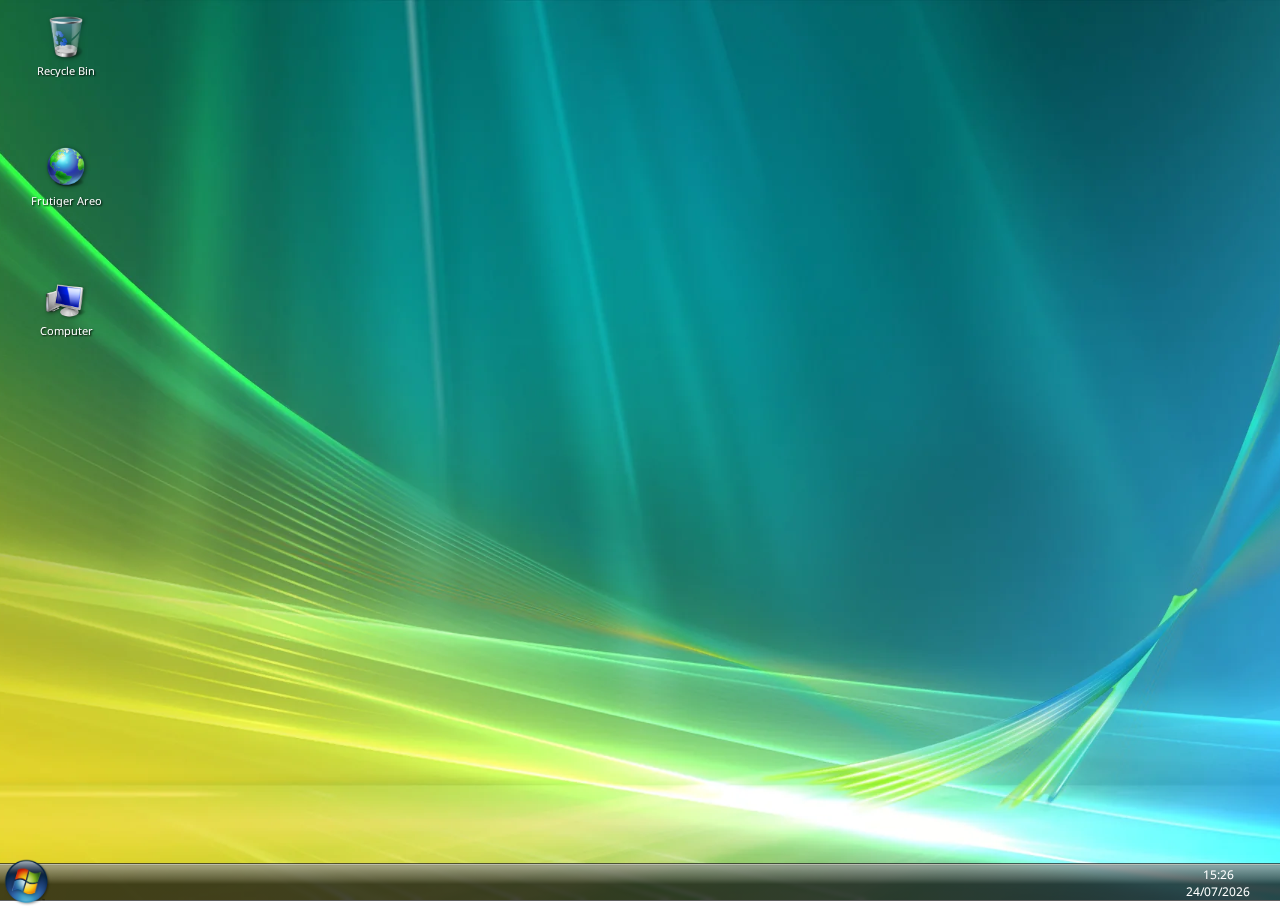
<file: index.html>
<!DOCTYPE html>
<html lang="en">
<head>
    <meta charset="UTF-8">
    <meta name="viewport" content="width=device-width, initial-scale=1.0">
    <title>Windows Vista</title>
    <link rel="icon" href="image/windows_vista_logo.png" type="image/webp">
    <link rel="stylesheet" href="styl.css">
    <link rel="preconnect" href="https://fonts.googleapis.com">
    <link rel="preconnect" href="https://fonts.gstatic.com" crossorigin>
    <link href="https://fonts.googleapis.com/css2?family=Noto+Sans:ital,wght@0,100..900;1,100..900&display=swap" rel="stylesheet">
</head>
<body>
    <audio id="background-music" loop>
        <source src="frutigerareo.mp3" type="audio/mp3">
        Your browser does not support the audio element...
    </audio>

    <div class="icons">
    <div id="recycle-bin" class="desktop-icon">
        <img src="image/Recycle_Bin_Windows_Vista_empty.webp" alt="Recycle Bin" />
        <span>Recycle Bin</span>
      </div>

      <div id="frutiger-areo" class="desktop-icon">
        <img src="image/Globe Connected.png" alt="Frutiger Areo"/>
        <span>Frutiger Areo</span>
      </div>

      <div id="computer" class="desktop-icon">
        <img src="image/My Computer.png" alt="Frutiger Areo"/>
        <span>Computer</span>
      </div>
    </div> 

    <div class="main">
        <!-- Frutiger Areo Window -->
        <div class="window" id="frutiger-areo-window">
            <div id="topbar">
                <div id="left">
                    <img src="image/Globe Connected.png"><p>Frutiger Areo</p>
                </div>
                <div class="buttons">
                    <div class="border one">
                        <button class="mini btn">
                            <div id="mini_img"><img src="image/tab_min.png"></div> 
                        </button>
                    </div>
                    <div class="border two">
                        <button class="max btn">
                            <div id="max_img"><img src="image/tab_max.png"></div>
                        </button>
                    </div>
                    <div class="border three">
                        <button class="close btn">
                            <div id="close_img"><img src="image/tab_close.png"></div>  
                        </button>
                    </div>
                </div>
            </div>
            <div class="content">
                <!-- Content will be loaded from external HTML file -->
            </div>
        </div>

        <!-- Recycle Bin Window -->
        <div class="window" id="recycle-bin-window">
            <div id="topbar">
                <div id="left">
                    <img src="image/Recycle_Bin_Windows_Vista_empty.webp"><p>Recycle bin</p>
                </div>
                <div class="buttons">
                    <div class="border one">
                        <button class="mini btn">
                            <div id="mini_img"><img src="image/tab_min.png"></div> 
                        </button>
                    </div>
                    <div class="border two">
                        <button class="max btn">
                            <div id="max_img"><img src="image/tab_max.png"></div>
                        </button>
                    </div>
                    <div class="border three">
                        <button class="close btn">
                            <div id="close_img"><img src="image/tab_close.png"></div>  
                        </button>
                    </div>
                </div>
            </div>
            <div class="content">
                <!-- Content will be loaded from external HTML file -->
            </div>
        </div>

                <!-- Computer -->
                <div class="window" id="computer-window">
                  <div id="topbar">
                      <div id="left">
                          <!-- <img src="image/My Computer.png"><p>Computer</p> -->
                      </div>
                      <div class="buttons">
                          <div class="border one">
                              <button class="mini btn">
                                  <div id="mini_img"><img src="image/tab_min.png"></div> 
                              </button>
                          </div>
                          <div class="border two">
                              <button class="max btn">
                                  <div id="max_img"><img src="image/tab_max.png"></div>
                              </button>
                          </div>
                          <div class="border three">
                              <button class="close btn">
                                  <div id="close_img"><img src="image/tab_close.png"></div>  
                              </button>
                          </div>
                      </div>
                  </div>

                  <div class="top_content">

                    <div class="path_b">
                        <div class="nav_buttons">
                        <img src="image/Backwards_nav.ico"> 
                        <img src="image/Forwards_nav.ico"> 
                        </div>
                        <div class="rec_vis"></div>
                   </div>


                    <div class="path">placeholder</div>

                    <input type="text" placeholder="Search">


                  </div>
                  <div class="content">
                      <!-- Content will be loaded from external HTML file -->
                  </div>
              </div>
    </div>

<div id="start_menu" class="closed">

  <div id="start_left">
    <div id="start_programs">

     <div id="s_program">
        <img src="image/Globe Connected.png"><p>Work In Progress</p>
      </div>
      <div id="s_program">
        <img src="image/Globe Connected.png"><p>Work In Progress</p>
      </div>
      <div id="s_program">
        <img src="image/Globe Connected.png"><p>Work In Progress</p>
      </div>
      <hr>
      <div id="s_program">
        <img src="image/Globe Connected.png"><p>Work In Progress</p>
      </div>
      <div id="s_program">
        <img src="image/github.svg"> <a href="https://github.com/Avayy/Windows-Vista-HTML-Clone-WIP" target="_blank"><p>Windows Vista HTML Clone</p></a>
      </div>

    </div>

    <div id="start_search">
      <input type="text" name="search" id="s_search" placeholder="Start search">
    </div>
  </div>

  <div id="start_right">
    <div id="start_icon">
      <div id="s_border">
      <img src="image/noavatar.png">
    </div>
    <img src="image/6a8aa24b667414cb8e8e6853afef7c98.jpg">
    </div>

    <div id="start_list">
      <p>User</p>
      <p>Documents</p>
      <p>Pictures</p>
      <p>Music</p>
      <p>Games</p>
      <hr>
      <p>Recent Items</p>
      <p>Computer</p>
      <p>Network</p>
      <p>Connect To</p>
      <hr>
      <p>Control Panel</p>
      <p>Default Programs</p>
      <p>Help and Support</p>
    </div>

    <div id="power_buttons">

      <div class="border_s one_s">
        <button class="power btn_s">
           <div id="power">Power</div> 
        </button>
        </div>

        <div class="border_s two_s">
        <button class="logout btn_s">
            <div id="logout">logout</div>
        </button>
        </div>

        <div class="border_s three_s">
        <button class="arrow btn_s">
            <div id="arrow">></div>  
        </button>
        </div>

    </div>
  </div>

</div>
        <footer>
                <img src="image/vista_start.png" id="vista_start">
                <div id="mini">
                </div>

              <div id="t_programs">
              </div>

                <div id="clock" class="taskbar-clock"></div>
        </footer>

        <script src="script.js"></script>
</body>
</html>
</file>
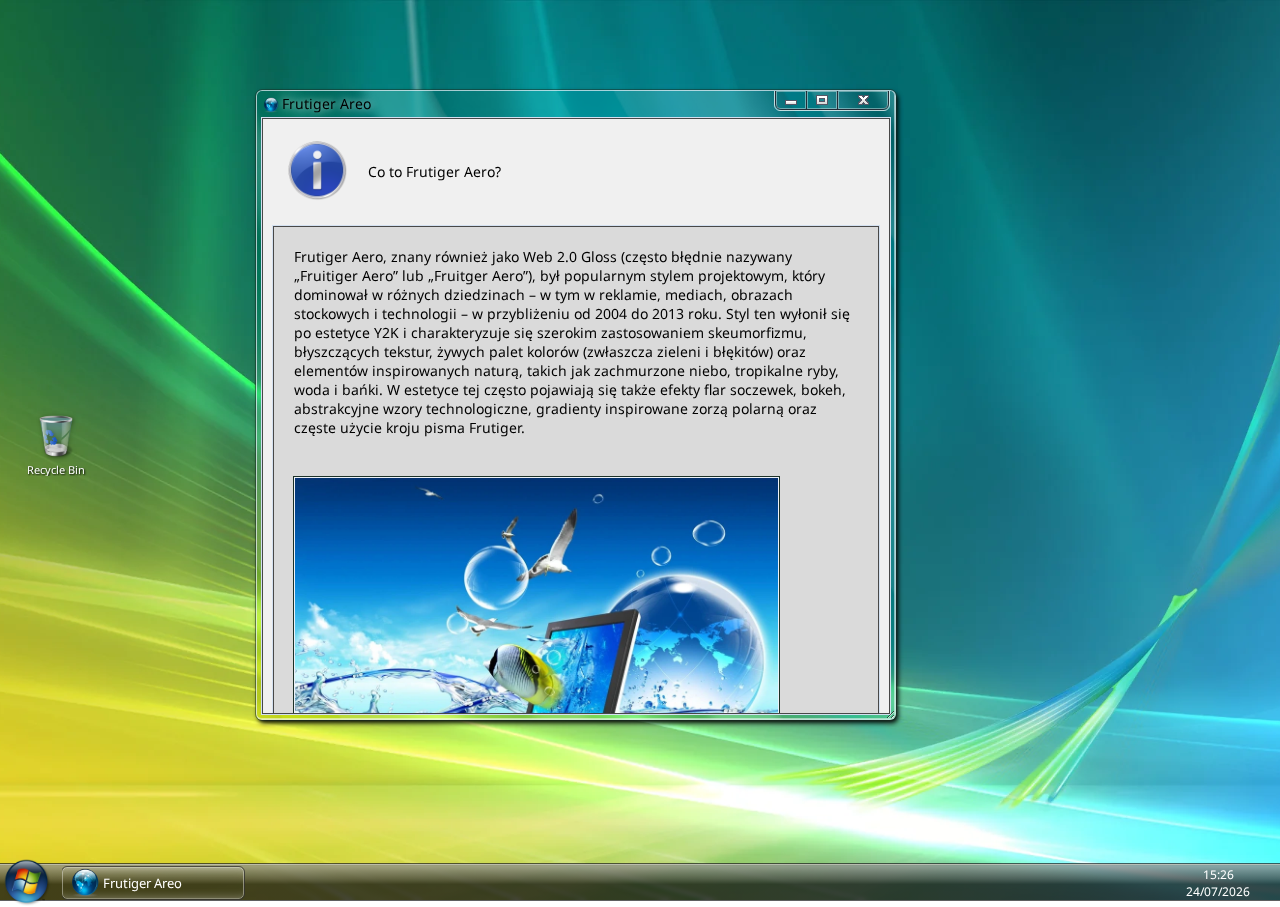
<file: Vista.html>
<!DOCTYPE html>
<html lang="en">
<head>
    <meta charset="UTF-8">
    <meta name="viewport" content="width=device-width, initial-scale=1.0">
    <title>frutiger areo</title>
    <link rel="icon" href="earthorb.webp" type="image/webp">
    <link rel="stylesheet" href="styl.css">
    <link rel="preconnect" href="https://fonts.googleapis.com">
    <link rel="preconnect" href="https://fonts.gstatic.com" crossorigin>
    <link href="https://fonts.googleapis.com/css2?family=Noto+Sans:ital,wght@0,100..900;1,100..900&display=swap" rel="stylesheet">
</head>
<body>
    <audio id="background-music" loop>
        <source src="frutigerareo.mp3" type="audio/mp3">
        Your browser does not support the audio element.
    </audio>


    <!-- PIN, STWORZYC JS UNIWERSALNEGO DLA KAZDEGO PROGRAMU NA PULPICIE -->
    <div id="recycle-bin" class="desktop-icon">
        <img src="image/Recycle_Bin_Windows_Vista_empty.webp" alt="Recycle Bin" />
        <span>Recycle Bin</span>
      </div>

    <div class="main">
    
        <!-- PIN, STWORZYC JS UNIWERSALNEGO DLA KAZDEGO OKNA NA PULPICIE -->
        <div class="window">
        
        <div id="topbar">

            <div id="left">
                <img src="image/earthorb.webp"><p>Frutiger Areo</p>
            </div>

        <div class="buttons">

            <div class="border one">
            <button class="mini btn">
               <div id="mini_img"><img src="image/tab_min.png"></div> 
            </button>
            </div>

            <div class="border two">
            <button class="max btn">
                <div id="max_img"><img src="image/tab_max.png"></div>
            </button>
            </div>

            <div class="border three">
            <button class="close btn">
                <div id="close_img"><img src="image/tab_close.png"></div>  
            </button>
            </div>
        </div>

        </div>
            <div class="content">
                
                <div class="info">
                    <img src="image/info.png">
                    <p>Co to Frutiger Aero?</p>
                </div>

                <div id="section">
                <p>Frutiger Aero, 
                    znany również jako Web 2.0 Gloss 
                    (często błędnie nazywany „Fruitiger Aero” lub „Fruitger Aero”), 
                    był popularnym stylem projektowym, który dominował w różnych dziedzinach – 
                    w tym w reklamie, mediach, obrazach stockowych i technologii – 
                    w przybliżeniu od 2004 do 2013 roku. Styl ten wyłonił się po estetyce 
                    Y2K i charakteryzuje się szerokim zastosowaniem skeumorfizmu, 
                    błyszczących tekstur, żywych palet kolorów (zwłaszcza zieleni i błękitów) 
                    oraz elementów inspirowanych naturą, takich jak zachmurzone niebo, 
                    tropikalne ryby, woda i bańki. W estetyce tej często pojawiają się 
                    także efekty flar soczewek, bokeh, abstrakcyjne wzory technologiczne, 
                    gradienty inspirowane zorzą polarną oraz częste użycie kroju pisma Frutiger.
                </p>

                <img src="image/FrutigerAero.webp">

                <p>Początkowo ten styl projektowy nie miał konkretnej nazwy 
                    i był bardziej kojarzony z poszczególnymi stylami 
                    (np. Windows Aero, skeumorficznymi ikonami iOS oraz 
                    oprawą wizualną gier takich jak Mirror's Edge i Spore) 
                    niż z szerszą kategorią estetyczną. W szczytowym okresie 
                    popularności niektórzy określali go mianem „Web 2.0 Gloss”, 
                    jednak termin ten odnosił się głównie do błyszczących elementów 
                    interfejsów, a nie do całej estetyki. Określenie „Frutiger Aero” 
                    zostało wprowadzone w 2017 roku przez Sofi Lee z Consumer Aesthetics 
                    Research Institute i zyskało dużą popularność w 2022 roku, co przyczyniło 
                    się do odrodzenia zainteresowania tą estetyką.
                </p>

                <img src="image/frutiger-aero-6.webp">

                <p>
                    Frutiger Aero obejmuje różne pod-estetyki i
                    estetyki pokrewne, takie jak Frutiger Metro, 
                    Technozen, Frutiger Eco oraz Helvetica Aqua Aero. 
                    Nazwa „Frutiger Aero” pochodzi od dwóch kluczowych 
                    inspiracji: kroju pisma Frutiger, stworzonego przez 
                    Adriana Frutigera i często wykorzystywanego w projektach
                    w stylu Frutiger Aero, oraz interfejsu Windows Aero, 
                    wprowadzonego w systemach Windows Vista i Windows 7, 
                    który odegrał istotną rolę w popularyzacji błyszczącego, 
                    przezroczystego wyglądu charakterystycznego dla tej estetyki.
                </p>

                </div>
                
            </div>
            <div class="resizer"></div>
        </div>

    <!-- RECYCLE BIN -->
        <!-- <div class="window" id="recycle-bin-window">
        
          <div id="topbar">
  
              <div id="left">
                  <img src="image/Recycle_Bin_Windows_Vista_empty.webp"><p>Recycle bin</p>
              </div>
  
          <div class="buttons">
  
              <div class="border one">
              <button class="mini btn">
                 <div id="mini_img"><img src="image/tab_min.png"></div> 
              </button>
              </div>
  
              <div class="border two">
              <button class="max btn">
                  <div id="max_img"><img src="image/tab_max.png"></div>
              </button>
              </div>
  
              <div class="border three">
              <button class="close btn">
                  <div id="close_img"><img src="image/tab_close.png"></div>  
              </button>
              </div>
          </div>
  
          </div>
              <div class="content">
                  
                  <div class="info">
                      <img src="image/info.png"> Recycle bin
                  </div>
  
                  <div id="section">

                  </div>
                  
              </div>
              <div class="resizer"></div>
          </div> -->
    </div>

<div id="start_menu" class="closed">

  <div id="start_left">
    <div id="start_programs">

     <div id="s_program">
        <img src="image/earthorb.webp"><p>Work In Progress</p>
      </div>
      <div id="s_program">
        <img src="image/earthorb.webp"><p>Work In Progress</p>
      </div>
      <div id="s_program">
        <img src="image/earthorb.webp"><p>Work In Progress</p>
      </div>
      <hr>
      <div id="s_program">
        <img src="image/earthorb.webp"><p>Work In Progress</p>
      </div>
      <div id="s_program">
        <img src="image/earthorb.webp"><p>Work In Progress</p>
      </div>

    </div>

    <div id="start_search">
      <input type="text" name="search" id="s_search" placeholder="Start search">
    </div>
  </div>

  <div id="start_right">
    <div id="start_icon">
      <div id="s_border">
      <img src="image/noavatar.png">
    </div>
    <img src="image/6a8aa24b667414cb8e8e6853afef7c98.jpg">
    </div>

    <div id="start_list">
      <p>User</p>
      <p>Documents</p>
      <p>Pictures</p>
      <p>Music</p>
      <p>Games</p>
      <hr>
      <p>Recent Items</p>
      <p>Computer</p>
      <p>Network</p>
      <p>Connect To</p>
      <hr>
      <p>Control Panel</p>
      <p>Default Programs</p>
      <p>Help and Support</p>
    </div>

    <div id="power_buttons">

      <div class="border_s one_s">
        <button class="power btn_s">
           <div id="power">Power</div> 
        </button>
        </div>

        <div class="border_s two_s">
        <button class="logout btn_s">
            <div id="logout">logout</div>
        </button>
        </div>

        <div class="border_s three_s">
        <button class="arrow btn_s">
            <div id="arrow">></div>  
        </button>
        </div>

    </div>
  </div>

</div>
        <footer>
                <img src="image/vista_start.png" id="vista_start">
                <div id="mini">
                </div>

              <div id="t_programs">
                
                <div id="icon">
                    <img src="image/earthorb.webp"> <p>Frutiger Areo</p>
                </div>

              </div>

                <div id="clock" class="taskbar-clock"></div>
        </footer>

        <script>
const windowEl    = document.querySelector('.window');
const topbar      = document.querySelector('#topbar');
const content     = windowEl.querySelector('.content');
const resizer     = windowEl.querySelector('.resizer');
const footerIcon  = document.querySelector('#icon');

const btnClose    = document.querySelector('.close');
const btnMax      = document.querySelector('.max');
const btnMini     = document.querySelector('.mini');
const iconImg     = document.querySelector('#icon');

const startMenu   = document.querySelector('#start_menu');
const vistaStart  = document.querySelector('#vista_start');

const recycleBin = document.querySelector('#recycle-bin');

function initMenu() {
  vistaStart.addEventListener('click', () => {

    if (startMenu.classList.contains('closed')) {
      startMenu.style.display = 'flex';
      startMenu.classList.remove('closed');
    } else {
      startMenu.style.display = 'none';
      startMenu.classList.add('closed');
    }
  });
}

function initDragDesktop() {
  
// Grid settings
const GRID_WIDTH = 70;
const GRID_HEIGHT = 100;
const PADDING = 20;
const TASKBAR_HEIGHT = 40;

recycleBin.onmousedown = function (e) {
  const shiftX = e.clientX - recycleBin.getBoundingClientRect().left;
  const shiftY = e.clientY - recycleBin.getBoundingClientRect().top;

  const moveAt = (pageX, pageY) => {
    let x = pageX - shiftX;
    let y = pageY - shiftY;

    const maxX = window.innerWidth - recycleBin.offsetWidth - PADDING;
    const maxY = window.innerHeight - recycleBin.offsetHeight - TASKBAR_HEIGHT - PADDING;

    x = Math.max(PADDING, Math.min(x, maxX));
    y = Math.max(PADDING, Math.min(y, maxY));

    recycleBin.style.left = `${x}px`;
    recycleBin.style.top = `${y}px`;
  };

  const onMouseMove = (e) => moveAt(e.pageX, e.pageY);
  document.addEventListener('mousemove', onMouseMove);

  recycleBin.onmouseup = () => {
    document.removeEventListener('mousemove', onMouseMove);
    recycleBin.onmouseup = null;

    let x = recycleBin.offsetLeft;
    let y = recycleBin.offsetTop;

    const snappedX = Math.round((x - PADDING) / GRID_WIDTH) * GRID_WIDTH + PADDING;
    const snappedY = Math.round((y - PADDING) / GRID_HEIGHT) * GRID_HEIGHT + PADDING;

    const maxX = window.innerWidth - recycleBin.offsetWidth - PADDING;
    const maxY = window.innerHeight - recycleBin.offsetHeight - TASKBAR_HEIGHT - PADDING;

    recycleBin.style.left = `${Math.min(snappedX, maxX)}px`;
    recycleBin.style.top = `${Math.min(snappedY, maxY)}px`;
  };
};

recycleBin.ondragstart = () => false;

}

function initDrag() {
  let dragging = false, offsetX = 0, offsetY = 0;

  topbar.addEventListener('mousedown', e => {
    if (e.target.closest('.btn')) return;
    dragging = true;
    offsetX = e.clientX - windowEl.offsetLeft;
    offsetY = e.clientY - windowEl.offsetTop;
  });

  document.addEventListener('mousemove', e => {
    if (!dragging) return;
    windowEl.style.left = `${e.clientX - offsetX}px`;
    windowEl.style.top  = `${e.clientY - offsetY}px`;
  });

  document.addEventListener('mouseup', () => dragging = false);
}

function initResize() {
  resizer.addEventListener('mousedown', e => {
    e.preventDefault();
    function onMouseMove(e) {
      const minW = 250, minH = 200;
      const w = Math.max(e.clientX - windowEl.offsetLeft, minW);
      const h = Math.max(e.clientY - windowEl.offsetTop, minH);
      windowEl.style.width  = `${w}px`;
      windowEl.style.height = `${h}px`;
    }
    function onMouseUp() {
      window.removeEventListener('mousemove', onMouseMove);
      window.removeEventListener('mouseup', onMouseUp);
    }
    window.addEventListener('mousemove', onMouseMove);
    window.addEventListener('mouseup', onMouseUp);
  });
}

function initWindowControls() {
  btnClose.addEventListener('click', () => {
    windowEl.style.display = 'none';
    iconImg.classList.add('hidden-border');
  });

  btnMini.addEventListener('click', () => {
    windowEl.style.display = 'none';
  });

  btnMax.addEventListener('click', () => {
    if (windowEl.classList.contains('maximized')) {
      windowEl.style.width  = windowEl.dataset.prevWidth  || '60%';
      windowEl.style.height = windowEl.dataset.prevHeight || '80%';
      windowEl.classList.remove('maximized');
    } else {
      windowEl.dataset.prevWidth  = windowEl.style.width;
      windowEl.dataset.prevHeight = windowEl.style.height;
      windowEl.style.width  = '98%';
      windowEl.style.height = '90%';
      windowEl.style.left   = '1%';
      windowEl.style.top    = '1%';
      windowEl.classList.add('maximized');
    }
    content.style.display   = 'block';
    content.style.flex      = '1 1 auto';
    content.style.overflowY = 'auto';
  });

  footerIcon.addEventListener('click', () => {
    const isHidden = getComputedStyle(windowEl).display === 'none';
    if (isHidden) {
      windowEl.style.display = 'flex';
      iconImg.classList.remove('hidden-border');
    } else {
      windowEl.style.display = 'none';
    }
  });
}

function init() {
  initDrag();
  initDragDesktop()
  initResize();
  initWindowControls();
  initMenu();

  document.body.addEventListener('click', () => {
    const audio = document.getElementById('background-music');
    if (audio.paused) {
      audio.muted  = false;
      audio.volume = 0.05;
      audio.play();
    }

  }, { once: true });
}

init();

function updateClock() {
  const now = new Date();

  const hours = now.getHours().toString().padStart(2, '0');
  const minutes = now.getMinutes().toString().padStart(2, '0');
  const time = `${hours}:${minutes}`;

  const day = now.getDate().toString().padStart(2, '0');
  const month = (now.getMonth() + 1).toString().padStart(2, '0'); 
  const year = now.getFullYear();
  const date = `${day}/${month}/${year}`; 

  document.getElementById('clock').innerHTML = `${time}<br>${date}`;
}

setInterval(updateClock, 1000);
updateClock();
        </script>
</body>
</html>
</file>
<file: styl.css>
/* =========================================================================
   1. Global
   ========================================================================= */
   * {
    scrollbar-width: thin;
    scrollbar-color: #aaa #f1f1f1;
    -webkit-user-select: none;
    -moz-user-select: none;
    -ms-user-select: none;
    user-select: none;
}

/* ================================
   2. HTML & Body
   ================================ */
html, body {
    height: 100vh;
    margin: 0;
    padding: 0;
}

body {
    display: flex;
    flex-direction: column;
    justify-content: center;
    background-image: url(image/vista.webp);
    background-repeat: no-repeat;
    background-size: cover;
    background-attachment: fixed;
    background-position: center;
    font-family: "Segoe IU","Noto Sans";
    font-size: 14px;
    margin: 0;
    overflow: hidden;
}

html, body, .main {
    height: 100%;
}

.main {
    display: flex;
    flex-direction: column;
    flex: 1;
}

/* ================================
   3. Desktop Icons
   ================================ */
.icons {
    position: absolute;
    top: 0;
    left: 0;
    width: 100%;
    height: calc(100% - 40px);
    z-index: 1;
}

.desktop-icon {
    position: absolute;
    display: flex;
    flex-direction: column;
    align-items: center;
    width: 100px;
    height: 70px;
    text-align: center;
    cursor: pointer;
    color: white;
    font-family: "Segoe IU","Noto Sans";
    font-size: 11px;
    text-shadow: 1px 1px 2px black;
    padding: 5px;
    border-radius: 2px;
    border: 1px solid transparent;
}

.desktop-icon:hover {
    background-color: rgba(132, 224, 240, 0.2);
    outline: 1px solid rgba(111,187,200,0.2);
}

.desktop-icon:active {
    background-color: rgba(132, 224, 240, 0.3);
    outline: 1px solid rgba(111,187,200,0.3);
}

.desktop-icon img {
    width: 42px;
    height: 42px;
    display: block;
    margin: 0 auto 6px;
    filter: drop-shadow(1px 1px 2px rgba(0, 0, 0, 0.5));
}

.desktop-icon span {
    color: white;
    text-shadow: 1px 1px 2px black;
    font-size: 11px;
    max-width: 100%;
    overflow: hidden;
    text-overflow: ellipsis;
    text-align: center;
    width: 100%;
    display: block;
    line-height: 1.2;
    padding: 0 2px;
}

.desktop-icon.selected {
    background-color: rgba(132, 224, 240, 0.4);
    border: 1px dotted rgba(255, 255, 255, 0.7);
    outline: 1px solid rgba(111,187,200,0.3);
}

/* ================================
   4. Window Styling
   ================================ */
.window {
    display: flex;
    flex-direction: column;
    box-sizing: border-box;
    width: 50%;
    height: 70%;
    min-width: 250px;
    min-height: 200px;
    padding: 0 5px 2px 5px;
    border-radius: 6px;
    box-shadow: 2px 3px 5px black,
         inset -1px -1px 0px rgba(255, 255, 255, 0.5);
    backdrop-filter: blur(5px) saturate(130%);
    background: linear-gradient(to bottom, rgba(255,255,255,0.3), rgba(255,255,255,0.1));
    border: 1px solid rgba(236,242,249,0.7);
    outline: rgba(28, 49, 39,0.5) solid 1px;
    position: absolute;
    left: 20%;
    top: 10%;
    cursor: default;
    overflow: hidden;
    background-image: url('image/post-385423-0-61567900-1390053212.png'); 
    background-size: cover;
    background-repeat: no-repeat;
    background-position: center;
    background-attachment: fixed; 
    resize: both;
}

.window.active-window {
    box-shadow: 3px 4px 8px black,
         inset -2px -2px 0px rgba(71,209,241,0.8);
    border: 1px solid rgba(236,242,249,0.9);
  }
  
  .window:not(.active-window) .btn {
    box-shadow: none;
    background-image: none;
    background: transparent;
    border: 1px solid rgb(255,255,255,0.4);
  }

/* ================================
   5. Window Topbar
   ================================ */
#topbar {
    display: flex;
    justify-content: space-between;
}

#left {
    padding-left: 1px;
    margin-top: 3px;
    display: flex;
    flex-direction: row;
    align-items: center;
    align-self: center;
}

#left p {
    text-shadow: 0px 0px 8px white;
    margin: 0 0 2px 0;
}

#left img {
    width: 16px;
    height: 16px;
    padding-right: 3px;
}

/* ================================
   6. Window Controls (Buttons)
   ================================ */
.buttons {
    display: flex;
    justify-self: center;
    height: 18.5px;
    border-radius: 0 0 5px 5px;
    outline: rgb(255,255,255,0.75) solid 1px;
    margin-right: 1px;
}

.border {
    border: 1px solid #232c37;
    height: 18px;
    margin-top: 0;
    padding-top: 0;
    border-style: none solid solid solid;
    display: flex;
}

.one {
    border-radius: 0 0 0 7px;
    margin-right: -1px;
}

.three {
    border-radius: 0 0 7px 0;
    margin-left: -1px;
}

.btn {
    border: 1px solid rgb(255,255,255,0.75);
    box-shadow:
        inset 0px 11px 8px -10px rgb(255,255,255,0.4),
        inset 0px -11px 8px -10px rgb(255,255,255,0.75);
    padding: 0;
    margin-top: 0;
}

.close {
    border-radius: 0 0 4px 0;
    width: 50px;
    background-image: linear-gradient(#dea8a0 45%,#bc4837 50%);
}

.max {
    width: 30px;
    background-image: linear-gradient(#b5cae5 45%,#7595bb 50%);
    padding: 0;
}

.mini {
    width: 30px;
    border-radius: 0 0 0 4px;
    background-image: linear-gradient(#b5cae5 45%,#7595bb 50%);
}

.close:hover,
.max:hover,
.mini:hover {
    filter: contrast(120%);
    cursor: pointer;
}

.btn:active {
    filter: brightness(90%);
}

.max:hover,
.mini:hover {
    background-image: linear-gradient(#b5cae5 45%,#2a78a6 50%);
    box-shadow: 0px 0px 10px 0px #2c949e;
}

.close:hover {
    box-shadow: 0px 0px 20px 0px rgba(255, 0, 0, 0.8);
}

/* ================================
   7. Window Content
   ================================ */
.content {
    background-color: #f0f0f0;
    margin: 3px;
    align-self: center;
    border: 1px solid #484848;
    outline: #d3e0f0 solid 1px;
    padding: 2px 5px 0 5px;
    flex: 1 1 auto;
    overflow-y: scroll;
    min-height: 0;
    width: 100%;
    box-sizing: border-box;
}

.content p {
    margin: 0;
    padding: 20px;
}

.content img {
    max-width: 80%;
    height: auto;
    display: block;
}

.top_content{
    height: 30px;
    width: 100%;
    display: flex;
    flex-direction: row;
    align-items: center;
    margin: 10px 3px 0 0;
}

.path_b{
    display: flex;
    flex-direction: row;
    align-items: center;
    width: 70px;
    height: 35px;
    position: relative;
    margin:0 4px 0 0;
    background-image: url(image/TRAVEL_BG1.png);
    background-repeat: no-repeat;
    background-position: center;
    background-size:contain;

    /* border:1px solid black; */
}

.path_b img{
 margin:0 1px 0 2px;
 width: 24px;
 height: 24px;

 /* border:1px solid black; */
}

.nav_buttons{
   display: flex;
   flex-direction: row;
}

.rec_vis{
    /* border:1px solid black; */

    width: 50px;
    height: 19px;
    padding: 0;
    margin:0;
}


.path_b img:hover{
    filter: contrast(130%);
}


.top_content .path{
    width: 70%;
    min-width: 100px;
    background-color: white;
}

.top_content input{
 width: 30%;
 margin: 0 1px 0 5px;
 overflow-x: hidden;
 opacity: 80%;
 background-image: url(image/Search_blue.png);
 background-repeat: no-repeat;
 background-position: right;
 background-size:contain;
}


/* ================================
   8. Section Styling
   ================================ */
#section {
    background-color: #dadada;
    border: 1px solid #484848;
    outline: #d3e0f0 solid 1px;
    margin: 5px;
}

#section img {
    width: 670px;
    margin: 20px;
    border: 1px solid #ecf2f9;
    outline: #1c3127 solid 1px;
}

/* ================================
   9. Info Box
   ================================ */
.info {
    display: flex;
    flex-direction: row;
    align-items: center;
}

.info img {
    width: 60px;
    padding: 20px 0 20px 20px;
}

/* ================================
   10. Taskbar & Footer
   ================================ */
footer {
    position: static;
    margin: 0;
    z-index: 1001;
    width: 100%;
    height: 35px;
    display: flex;
    justify-content: space-between;
    flex-direction: row;
    background: linear-gradient(
        to bottom,
        rgba(140, 141, 141, 0.80) 5%,
        rgba(69, 70, 71, 0.80) 40%,
        rgba(25, 27, 29, 0.80) 55%
      );
    border: 1px rgba(240, 240, 228, 0.7);
    border-style: solid none none none;
    outline:1px solid rgba(25, 27, 29, 0.7);
    backdrop-filter: blur(2px) saturate(120%);
}

footer #vista_start {
    height: 140%;
    margin: 0;
    transform: translateY(-7px);
    padding-left: 3px;
}

footer #vista_start:hover {
    filter: contrast(120%);
    filter: brightness(120%);
}

/* ================================
   11. Taskbar Items
   ================================ */
#t_programs {
    width: 100%;
    display: flex;
    flex-direction: row;
    align-items: center;
    margin-left: 10px;
    height: 100%;
    overflow: hidden;
}

#icon {
    display: flex;
    justify-content: start;
    align-items: center;
    align-content: center;
    text-align: center;
    width: 180px;
    height: 30px;
    color: white;
    font-family: "Segoe IU","Noto Sans";
    border: 1px solid rgb(255,255,255,0.4);
    border-radius: 5px;
    outline: rgb(50,50,50,0.75) solid 1px;
    transition: 0.1s ease-in-out;
    box-shadow:
        inset 0px 11px 8px -10px rgb(255,255,255,0.3),
        inset 0px -11px 8px -10px rgb(255,255,255,0.3);
}

#icon img {
    padding-left: 7px;
    padding-right: 3px;
    height: 30px;
    align-self: center;
}

#icon p {
    padding: 0;
    margin: 0;
    font-size: 13px;
}

#icon.hidden-border {
    outline: none;
    border: 1px solid transparent;
}

#icon:hover {
    background-color: rgb(255,255,255,0.1);
    transition: 0.1s ease-in-out;
}

.taskbar-item {
    display: flex;
    align-items: center;
    justify-self: start;
    height: 27px;
    padding: 0 0 0 4px;
    width: 150px;
    margin-right: 7px;
    border-radius: 3px;
    cursor: pointer;
    background: rgba(255,255,255,0.05);
    border:1px solid rgba(0, 0, 0, 0.3);
    outline:1px solid rgba(255, 255, 255, 0.3);
    box-shadow: 0px 0px 1px 0px rgba(255, 255, 255, 0.3);
    transform: translateY(-1px);
}

.taskbar-item.active {
    background: rgba(0, 0, 0, 0.5);
    border:1px solid rgba(0, 0, 0, 0.3);
    outline:1px solid rgba(255, 255, 255, 0.3);
}

.taskbar-item:active {
    background: rgba(0, 0, 0, 0.5);
    border:1px solid rgba(0, 0, 0, 0.3);
    outline:1px solid rgba(255, 255, 255, 0.3);
}

.taskbar-item.active:hover, .taskbar-item:hover {
   box-shadow: 0px 0px 1px 0px rgba(255, 255, 255, 0.3),
   inset 0px -10px 15px -8px rgba(105, 217, 251, 0.9);
}

.taskbar-item img {
    width: 16px;
    height: 16px;
    margin-right: 5px;
}

.taskbar-item p {
    color: white;
    font-size: 12px;
    white-space: nowrap;
    overflow: hidden;
    text-overflow: ellipsis;
    max-width: 120px;
}

.taskbar-clock {
    font-family: "Segoe IU","Noto Sans";
    font-size: 14px;
    color: white;
    transform: translateX(-30px);
    text-align: center;
    align-self: center;
    font-size: 12px;
}

/* ================================
   12. Start Menu
   ================================ */
#start_menu {
    height: 550px;
    width: 400px;
    background: linear-gradient(
        to bottom,
        rgba(92, 92, 92, 0.8),
        rgba(0, 0, 0, 0.8) 95%
    );
    position: absolute;
    left: 0;
    bottom: 36px;
    border-radius: 6px 6px 3px 3px;
    border: 1px solid rgba(156, 156, 156,0.9);
    outline: 1px solid rgb(0,0,0,0.4);
    display: flex;
    box-shadow: 2px 5px 5px black;
    display: none;
    backdrop-filter: blur(5px) saturate(150%);
    z-index: 1000;
}

#start_left {
    width: 65%;
}

#start_right {
    width: 35%;
    display: flex;
    flex-direction: column;
    justify-content: center;
    align-items: center;
}

#start_programs {
    background-color: white;
    width: 95%;
    height: 92%;
    margin: 7px;
    border-radius: 4px;
    border: 1px solid #424242;
    outline: 1px solid #979797;
}

#start_programs hr {
    width: 90%;
    opacity: 20%;
}

#s_program {
    display: flex;
    flex-direction: row;
    align-items: center;
    margin: 2px;
    height: 33px;
    font-size: 12px;
    margin: 3px;
    border: 1px solid transparent;
}

#s_program img {
    height: 30px;
    width: auto;
    padding-right: 5px;
}

#s_program:hover {
    border: 1px solid transparent;
    outline: 1px solid rgba(158,226,253,0.4);
    border-radius: 2px;
    background-image: linear-gradient(rgba(72, 180, 220, 0.1),rgba(72, 180, 220, 0.3));
}

#start_search {
    padding-left: 7px;
}

#start_search input {
    width: 96%;
    font-style: italic;
    height: 14px;
    font-family: "Segoe IU","Noto Sans";
    outline: 1px solid rgba(255,255,255,0.4);
    border: 1px solid rgba(0,0,0,0.6);
    border-radius: 1px;
    align-self: center; 
    background-image: url(image/Search_blue.png);
    background-repeat: no-repeat;
    background-position: right;
    background-size:contain;
}

#start_icon {
    height: 70px;
    width: 70px; 
    display: flex;
    justify-content: center;
    position: absolute;
    top: -35px;
}

#start_icon img {
    height: 50px;
    width: 50px; 
    align-self: center;
}

#s_border {
    position: absolute;
    transform: translateY(-3px);
}

#s_border:hover {
    cursor: pointer;
}

#s_border img {
    height: 75px;
    width: 75px; 
}

#start_list {
    height: 80%;
    width: 93%;
    margin-bottom: 35px;
}

#start_list p {
    margin: 5px 0 5px 0;
    color: white;
    font-size: 11px;
    padding-left: 3px;
    border: 1px solid transparent;
    height: 30px;
    align-items: center;
    display: flex;
}

#start_list p:hover {
    border: 1px solid rgba(161, 165, 150, 0.7);
    outline: 1px solid #1e2019;
    border-radius: 2px;
    box-shadow:
        inset 0px -11px 8px -6px rgba(193, 193, 193, 0.4),
        inset 0px 11px 8px -6px rgba(193, 193, 193, 0.4),
        0px 0px 3px rgba(193, 193, 193, 0.5);
    background: linear-gradient(
        to bottom,
        rgba(69, 70, 71, 0.4) 50%,
        rgba(25, 27, 29, 0.4) 50%
    );
}

#start_list hr {
    margin: 1px;
    border: 1px solid;
    border-color: black black grey black;
    opacity: 40%;
}

#power_buttons {
    display: flex;
    flex-direction: row;
    align-self: flex-start;
    position: absolute;
    bottom: 7px;
    right: 7px;
}

/* ================================
   13. Context menu
   ================================ */
   .context-menu {
    position: absolute;
    background: #f0f0f0;
    border: 1px solid #f5f5f5;
    outline: 1px solid #979797;
    box-shadow: 3px 3px 2px rgba(0, 0, 0, 0.5);
    padding: 2px;
    z-index: 3000;
    width: 200px;
    height: 137px;
  }
  
  .menu-item {
    padding: 2px 0 2px 0;
    cursor: pointer;
    font-size: 12px;
    color: #000;
    padding-left:30px;
  }
  
  .menu-item:hover {
    outline: 1px solid rgba(158,226,253,0.4);
    border-radius: 2px;
    background-image: linear-gradient(rgba(72, 180, 220, 0.1),rgba(72, 180, 220, 0.3));
  }

  .context-menu hr {
    width: 85%;
    opacity: 70%;
    margin: 5px 0 5px 25px;
    clear: both;
  }


/* ================================
   14. Utility Classes
   ================================ */
.zminimalizowane {
    visibility: hidden;
}

.hidden-border {
    border: none !important;
    outline: none !important; 
    box-shadow: none !important;
}

a:link {
    color: blue;
}

a:visited {
    color: green;
}

a:hover {
    filter: brightness(150%);
}

.content p, input, textarea, .selectable {
    -webkit-user-select: text;
    -moz-user-select: text;
    -ms-user-select: text;
    user-select: text;
}
</file>
